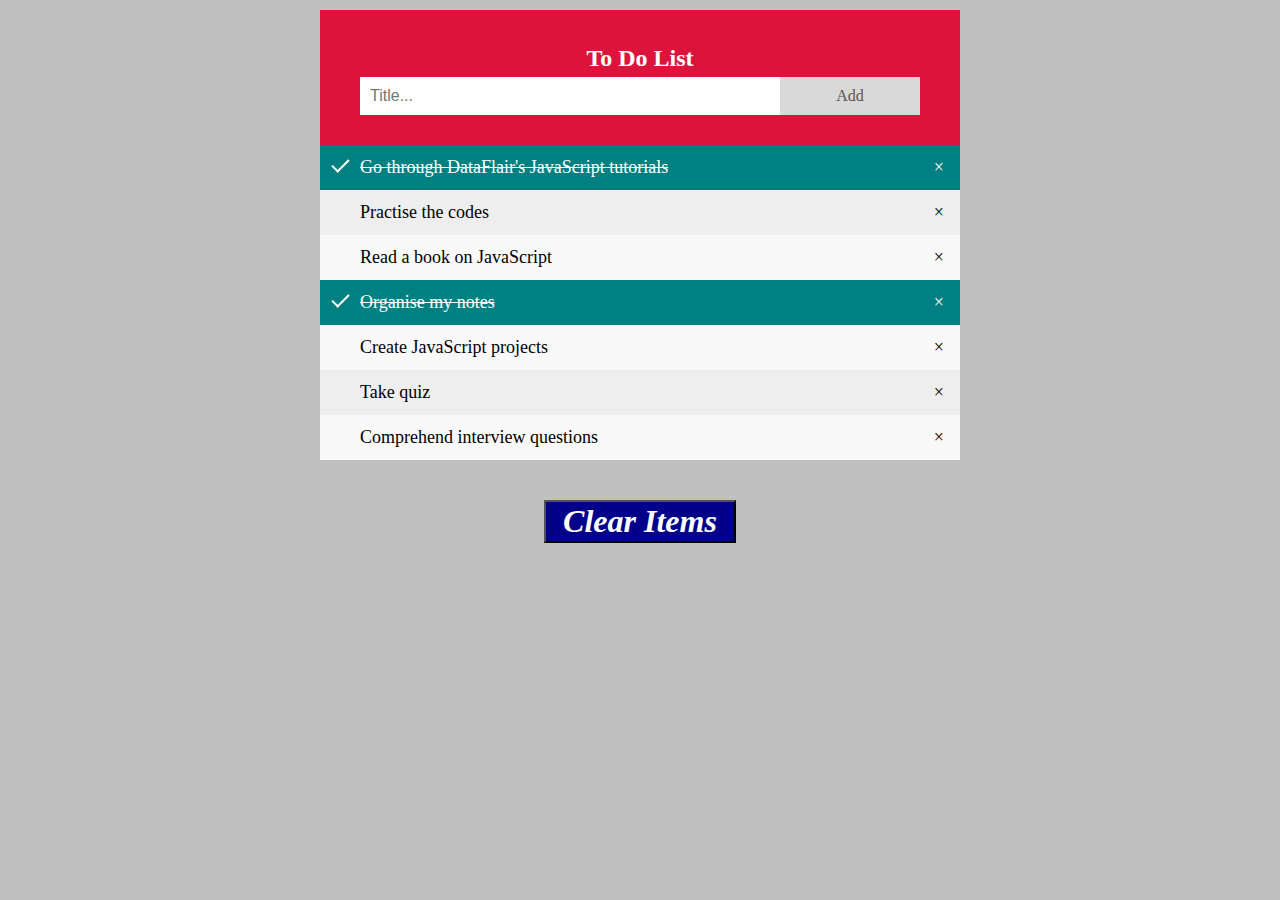
<file: index.html>
<!DOCTYPE html>
<html lang="en">
<head>
    <meta charset="UTF-8">
    <meta http-equiv="X-UA-Compatible" content="IE=edge">
    <meta name="viewport" content="width=device-width, initial-scale=1.0">
    <link rel="stylesheet" type="text/css" href="style.css">
    <title>To Do List</title>
</head>
<body>
    <div class="header">
        <h2 style="margin:5px">To Do List</h2>
        <input type="text" id="myInput" placeholder="Title...">
        <span onclick="newElement()" class="addBtn">Add</span>
      </div>
  
      <ul id="myUL">
        <li class="checked">Go through DataFlair's JavaScript tutorials</li>
        <li>Practise the codes</li>
        <li>Read a book on JavaScript</li>
        <li class="checked">Organise my notes</li>
        <li>Create JavaScript projects</li>
        <li>Take quiz</li>
        <li>Comprehend interview questions</li>
      </ul>
      <button type="button" id="clear-list" onclick="removeAll()">Clear Items</button>
  
      <script type="text/javascript" src="script.js"></script>
</body>
</html>
</file>
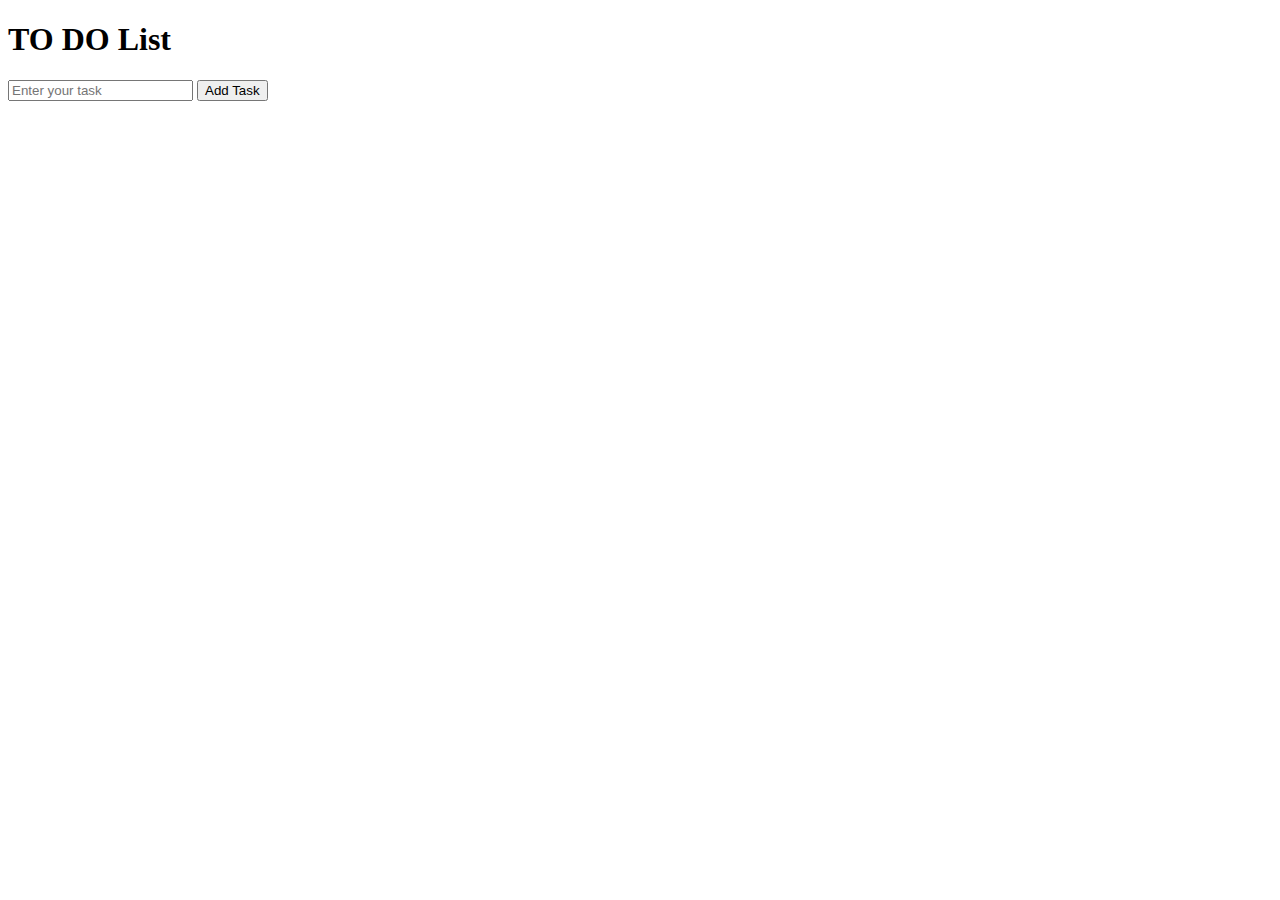
<file: index2.html>
<!DOCTYPE html>
<html lang="en">
<head>
    <meta charset="UTF-8">
    <meta name="viewport" content="width=device-width, initial-scale=1.0">
    <title>Document</title>
</head>
<body>
    <h1>
        TO DO List
    </h1>
    <form>
        <div>
        <input type="text" name="task" placeholder="Enter your task" value="" class="todoValue" />
        <button class="btn">Add Task</button>
        </div>
        <div class="todoLists">

        </div>
    </form>

<script>
    const todoLists = document.querySelector(".todoLists");
    const listValue = document.querySelector(".todoValue");

    const addTodoList = () => {
        console.log("Hello JS best Course");        
    }
    document.querySelector(".btn").addEventListener('click', () => { 
        addTodoList();
    });
</script>

</body>
</html>
</file>
<file: style.css>
body {
    margin: 10px auto;
    min-width: 250px;
    max-width: 50%;
    background-color: silver;
  }
  * {
    box-sizing: border-box;
  }
  
  ul {
    margin: 0;
    padding: 0;
  }
  ul li {
    cursor: pointer;
    position: relative;
    padding: 12px 8px 12px 40px;
    list-style-type: none;
    background: #eee;
    font-size: 18px;
    transition: 0.2s;
  
    /* make the list items unselectable */
    -webkit-user-select: none;
    -moz-user-select: none;
    -ms-user-select: none;
    user-select: none;
  }
  
  /* Set zebra-stripes: all odd list items to a different color */
  ul li:nth-child(odd) {
  background: #f9f9f9;
  }
  ul li:hover {
    background: #ddd;
  }
  ul li.checked {
    background: teal;
    color: white;
    text-decoration: line-through;
  }
  ul li.checked::before {
    content: '';
    position: absolute;
    border-color: #fff;
    border-style: solid;
    border-width: 0 2px 2px 0;
    top: 10px;
    left: 16px;
    transform: rotate(45deg);
    height: 15px;
    width: 7px;
  }
  
  /* Style the close button */
  .close {
    position: absolute;
    right: 0;
    top: 0;
    padding: 12px 16px 12px 16px;
  }
  
  .close:hover {
    background-color: crimson;
    color: white;
  }
  .header {
    background-color: crimson;
    padding: 30px 40px;
    color: white;
    text-align: center;
  }
  .header:after {
    content: "";
    display: table;
    clear: both;
  }
  input {
    margin: 0;
    border: none;
    border-radius: 0;
    width: 75%;
    padding: 10px;
    float: left;
    font-size: 16px;
  }
  .addBtn {
    padding: 10px;
    width: 25%;
    background: #d9d9d9;
    color: #555;
    float: left;
    text-align: center;
    font-size: 16px;
    cursor: pointer;
    transition: 0.3s;
    border-radius: 0;
  }
  .addBtn:hover {
    background-color: #bbb;
  }
  #clear-list{
    width: 30%;
    font-weight: bold;
    font-style: italic;
    font-size: xx-large;
    font-family: "Times New Roman";
    margin: 40px 35%;
    background-color: darkblue;
    color: white;
  }
  #clear-list:hover{
    background-color: blue;
    color: white;
  }
</file>
